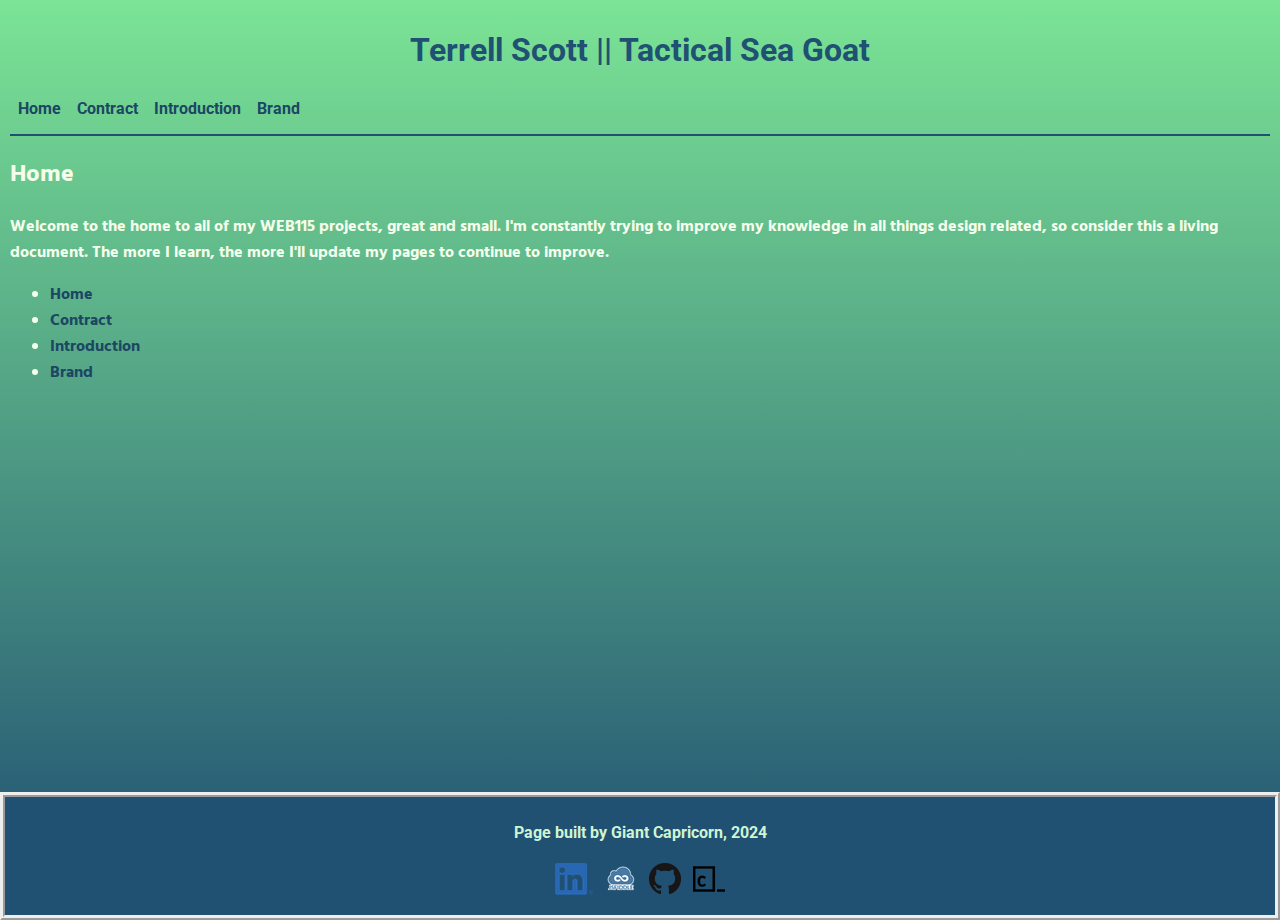
<file: index.html>
<!DOCTYPE html>
<html lang="en">
  <head>
    <meta charset="UTF-8">
    <meta name="viewport" content="width=device-width, initial-scale=1.0">
    <link rel="stylesheet" href="styles.css">
    <link rel="preconnect" href="https://fonts.googleapis.com">
    <link rel="preconnect" href="https://fonts.gstatic.com" crossorigin>
    <link href="https://fonts.googleapis.com/css2?family=Hind:wght@300;400;500;600;700&family=Roboto:ital,wght@0,100;0,300;0,400;0,500;0,700;0,900;1,100;1,300;1,400;1,500;1,700;1,900&display=swap" rel="stylesheet">
    <link rel="icon" href="images/favicon.ico" type="image/x-icon">
    <title>Terrell Scott || Tactical Sea Goat WEB115 Index</title>
    <script src="https://lint.page/kit/67ff88.js" crossorigin="anonymous"></script>
  </head>
  <body>
    <header>
      <h1>Terrell Scott || Tactical Sea Goat</h1>        
           <nav>
              <ul>
                  <li><a href="index.html">Home</a></li>
                  <li><a href="web115contract.html">Contract</a></li>
                  <li><a href="introduction.html">Introduction</a></li>
                  <li><a href="brand.html">Brand</a></li>
              </ul>
           </nav>  
           <hr>
  </header>
    <main>
      <h2>Home</h2>
      <p>Welcome to the home to all of my WEB115 projects, great and small. I'm constantly trying to improve my knowledge in all things design related, so consider this a living document. The more I learn, the more I'll update my pages to continue to improve.</p>
      <nav>
        <ul>
          <li><a href="index.html">Home</a></li>
          <li><a href="web115contract.html">Contract</a></li>
          <li><a href="introduction.html">Introduction</a></li>
          <li><a href="brand.html">Brand</a></li>
        </ul>
      </nav>
    </main>
    <footer>
      <p>Page built by Giant Capricorn, 2024</p>
      <!-- <p>
        <a
          href="http://validator.w3.org/check?uri=" target="_blank"
        >
          <img src="images/vh5.gif" alt="html validator button" />
        </a> &nbsp
        <a
          href="http://jigsaw.w3.org/css-validator/validator/check?uri=" target="_blank"
          <img src="images/vcss-blue.png" alt="css validator button" />
        </a>
      </p> -->
      <p>
        <nav>
         <a href="https://www.linkedin.com/learning/?u=76141674" target="_blank">
            <img src="images/li-icon.png" alt="linkedin icon"> &nbsp
         </a> 
         <a href="https://jsfiddle.net/user/tdscott1978" target="_blank"><img src="images/jsfiddle.png" alt="jsfiddle icon"> &nbsp</a>
         <a href="https://github.com/terrellscott"><img src="images/ghicon.png" alt="github icon"> &nbsp</a>
         <a href="https://www.codecademy.com/profiles/tscott33"><img src="images/ccicon.png" alt="codecademy icon"></a>
        </nav>
      </p>
    </footer>
  </body>
</html>
</file>
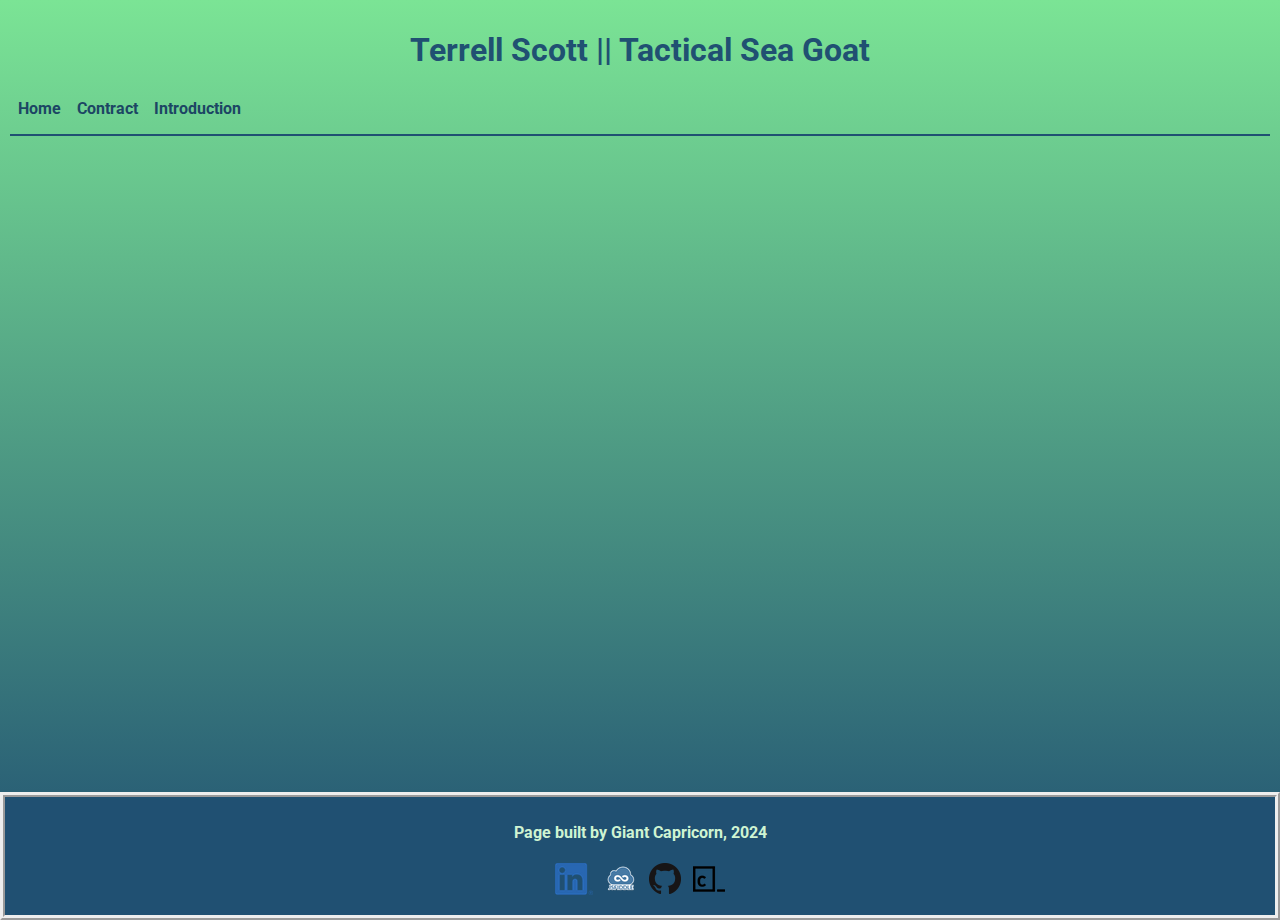
<file: boilerplate.html>
<!DOCTYPE html>
<html lang="en">
<head>
    <meta charset="UTF-8">
    <meta name="viewport" content="width=device-width, initial-scale=1.0">
    <link rel="stylesheet" href="styles.css">
    <link rel="preconnect" href="https://fonts.googleapis.com">
    <link rel="preconnect" href="https://fonts.gstatic.com" crossorigin>
    <link href="https://fonts.googleapis.com/css2?family=Hind:wght@300;400;500;600;700&family=Roboto:ital,wght@0,100;0,300;0,400;0,500;0,700;0,900;1,100;1,300;1,400;1,500;1,700;1,900&display=swap" rel="stylesheet">
    <link rel="icon" href="images/favicon.ico" type="image/x-icon">
    <title>Terrell Scott's Sea Goat WEB115</title>
    <script src="https://lint.page/kit/67ff88.js" crossorigin="anonymous"></script>
</head>
<body>
    <header>
        <h1>Terrell Scott || Tactical Sea Goat</h1>        
             <nav>
                <ul>
                    <li><a href="index.html">Home</a></li>
                    <li><a href="web115contract.html">Contract</a></li>
                    <li><a href="introduction.html">Introduction</a></li>
                </ul>
             </nav>  
             <hr>
    </header>
<main>
    <h2></h2>      

    </main>
    <footer>
        <p>Page built by Giant Capricorn, 2024</p>
        <!-- <p>
          <a
            href="http://validator.w3.org/check?uri=" target="_blank"
          >
            <img src="images/vh5.gif" alt="html validator button" />
          </a> &nbsp
          <a
            href="http://jigsaw.w3.org/css-validator/validator/check?uri=" target="_blank"
            <img src="images/vcss-blue.png" alt="css validator button" />
          </a>
        </p> -->
        <p>
          <nav>
           <a href="https://www.linkedin.com/learning/?u=76141674" target="_blank">
              <img src="images/li-icon.png" alt="linkedin icon"> &nbsp
           </a> 
           <a href="https://jsfiddle.net/user/tdscott1978" target="_blank"><img src="images/jsfiddle.png" alt="jsfiddle icon"> &nbsp</a>
           <a href="https://github.com/terrellscott"><img src="images/ghicon.png" alt="github icon"> &nbsp</a>
           <a href="https://www.codecademy.com/profiles/tscott33"><img src="images/ccicon.png" alt="codecademy icon"></a>
          </nav>
        </p>
      </footer>
</body>
</html>
</file>
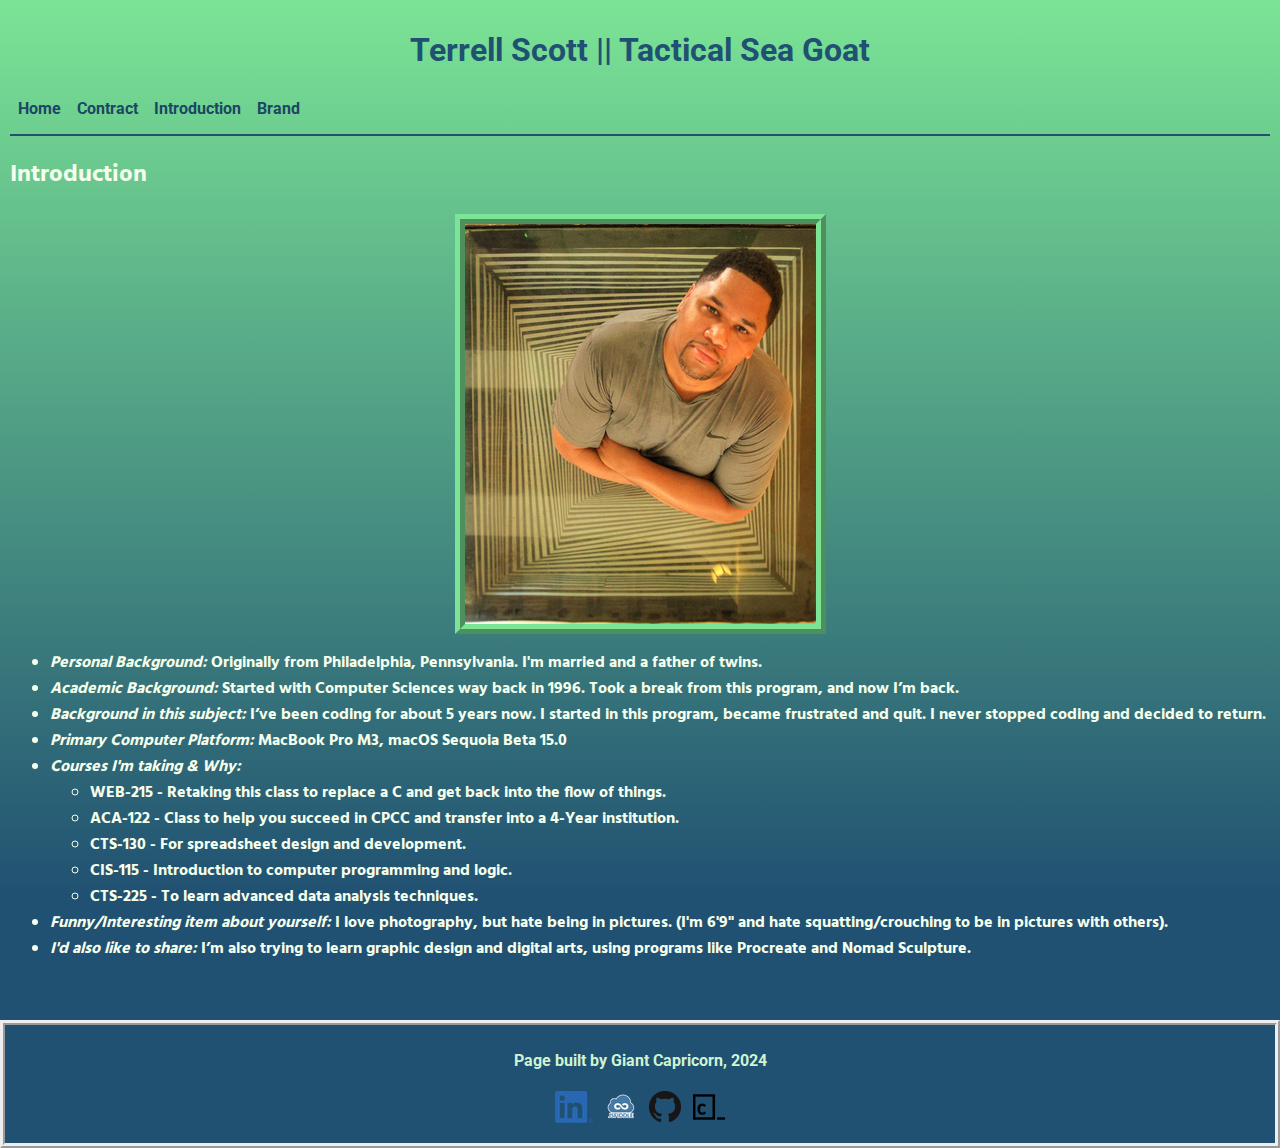
<file: introduction.html>
<!DOCTYPE html>
<html lang="en">
<head>
    <meta charset="UTF-8">
    <meta name="viewport" content="width=device-width, initial-scale=1.0">
    <link rel="stylesheet" href="styles.css">
    <link rel="preconnect" href="https://fonts.googleapis.com">
    <link rel="preconnect" href="https://fonts.gstatic.com" crossorigin>
    <link href="https://fonts.googleapis.com/css2?family=Hind:wght@300;400;500;600;700&family=Roboto:ital,wght@0,100;0,300;0,400;0,500;0,700;0,900;1,100;1,300;1,400;1,500;1,700;1,900&display=swap" rel="stylesheet">
    <link rel="icon" href="images/favicon.ico" type="image/x-icon">
    <title>Terrell Scott || Tactical Sea Goat WEB115 Introduction</title>
    <script src="https://lint.page/kit/67ff88.js" crossorigin="anonymous"></script>
</head>
<body>
    <header>
        <h1>Terrell Scott ||  Tactical Sea Goat</h1>  
         <nav>
            <ul>
                <li><a href="index.html">Home</a></li>
                <li><a href="web115contract.html">Contract</a></li>
                <li><a href="introduction.html">Introduction</a></li>
                <li><a href="brand.html">Brand</a></li>
            </ul>
         </nav>  
         <hr>
    </header>
    <main>
       <h2>Introduction</h2>   
       <img src="images/xenses.jpg" alt="Me at Xenses Park in Mexico" height="400">
       
       <ul>
        <li><em>Personal Background: </em>Originally from Philadelphia, Pennsylvania. I'm married and a father of twins.
        </li>
        <li><em>Academic Background: </em>Started with Computer Sciences way back in 1996. Took a break from this program, and now I’m back.</li>
        <li><em>Background in this subject: </em>I’ve been coding for about 5 years now. I started in this program, became frustrated and quit. I never stopped coding and decided to return. 
        </li>
        <li><em>Primary Computer Platform: </em>MacBook Pro M3, macOS Sequoia Beta 15.0</li>
        <li><em>Courses I'm taking &#38 Why: </em>
            <ul>
                <li>WEB-215 - Retaking this class to replace a C and get back into the flow of things.</li>
                <li>ACA-122 - Class to help you succeed in CPCC and transfer into a 4-Year institution.
                </li>
                <li>CTS-130 - For spreadsheet design and development.
                </li>
                <li>CIS-115 - Introduction to computer programming and logic.</li>
                <li>CTS-225 - To learn advanced data analysis techniques.
                </li>
            </ul>
        </li>
        <li><em>Funny/Interesting item about yourself: </em>I love photography, but hate being in pictures. (I'm 6'9" and hate squatting/crouching to be in pictures with others).</li>
        <li><em>I'd also like to share: </em>I’m also trying to learn graphic design and digital arts, using programs like Procreate and Nomad Sculpture.
        </li>
       </ul>
    </main>
    <footer>
        <p>Page built by Giant Capricorn, 2024</p>
        <!-- <p>
          <a
            href="http://validator.w3.org/check?uri=" target="_blank"
          >
            <img src="images/vh5.gif" alt="html validator button" />
          </a> &nbsp
          <a
            href="http://jigsaw.w3.org/css-validator/validator/check?uri=" target="_blank">
            <img src="images/vcss-blue.png" alt="css validator button" />
          </a>
        </p> -->
        <p>
          <nav>
           <a href="https://www.linkedin.com/learning/?u=76141674" target="_blank">
              <img src="images/li-icon.png" alt="linkedin icon"> &nbsp
           </a> 
           <a href="https://jsfiddle.net/user/tdscott1978" target="_blank"><img src="images/jsfiddle.png" alt="jsfiddle icon"> &nbsp</a>
           <a href="https://github.com/terrellscott"><img src="images/ghicon.png" alt="github icon"> &nbsp</a>
           <a href="https://www.codecademy.com/profiles/tscott33"><img src="images/ccicon.png" alt="codecademy icon"></a>
          </nav>
        </p>
      </footer>
</body>
</html>
</file>
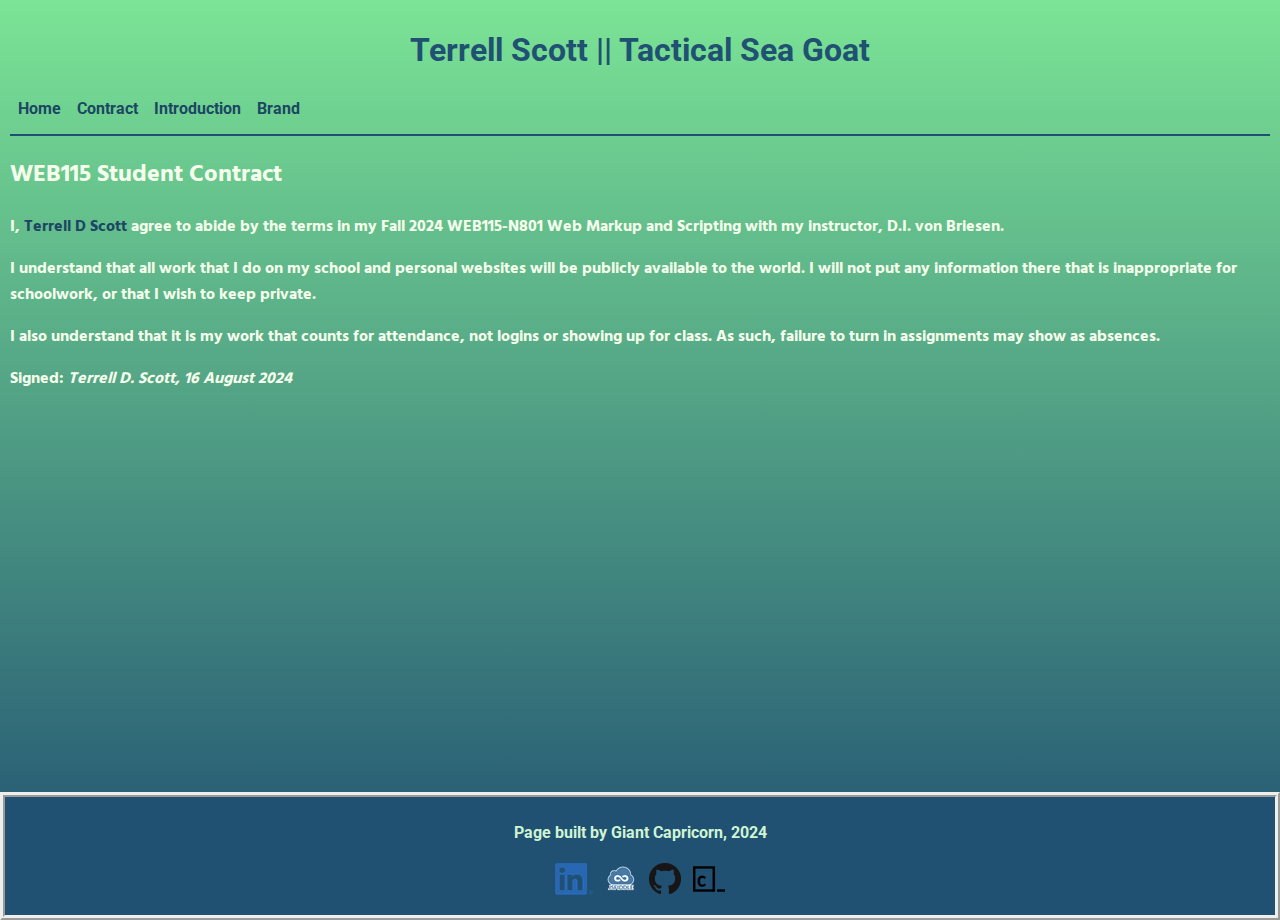
<file: web115contract.html>
<!DOCTYPE html>
<html lang="en">
  <head>
    <meta charset="UTF-8">
    <meta name="viewport" content="width=device-width, initial-scale=1.0">
    <link rel="stylesheet" href="styles.css">
    <link rel="preconnect" href="https://fonts.googleapis.com">
    <link rel="preconnect" href="https://fonts.gstatic.com" crossorigin>
    <link href="https://fonts.googleapis.com/css2?family=Hind:wght@300;400;500;600;700&family=Roboto:ital,wght@0,100;0,300;0,400;0,500;0,700;0,900;1,100;1,300;1,400;1,500;1,700;1,900&display=swap" rel="stylesheet">
    <link rel="icon" href="images/favicon.ico" type="image/x-icon">
    <title>Terrell Scott || Tactical Sea Goat WEB115 Contract</title>
    <script src="https://lint.page/kit/67ff88.js" crossorigin="anonymous"></script>
  </head>
  <body>
    <header>
      <h1>Terrell Scott || Tactical Sea Goat</h1>
      <nav>
        <ul>
          <li><a href="index.html">Home</a></li>
          <li><a href="web115contract.html">Contract</a></li>
          <li><a href="introduction.html">Introduction</a></li>
          <li><a href="brand.html">Brand</a></li>
        </ul>
      </nav>
      <hr>
    </header>

    <main>
      <h2>WEB115 Student Contract</h2>
      <p>
        I, <a href="introduction.html">Terrell D Scott</a> agree to abide by the
        terms in my Fall 2024 WEB115-N801 Web Markup and Scripting with my
        instructor, D.I. von Briesen.
      </p>

      <p>
        I understand that all work that I do on my school and personal websites
        will be publicly available to the world. I will not put any information
        there that is inappropriate for schoolwork, or that I wish to keep
        private.
      </p>

      <p>
        I also understand that it is my work that counts for attendance, not
        logins or showing up for class. As such, failure to turn in assignments
        may show as absences.
      </p>

      <p>Signed: <i>Terrell D. Scott, 16 August 2024</i></p>
    </main>

    <footer>
      <p>Page built by Giant Capricorn, 2024</p>
      <!-- <p>
        <a
          href="http://validator.w3.org/check?uri=https://terrellscott.github.io/web115contract.html" target="_blank"
        >
          <img src="images/vh5.gif" alt="html validator button" />
        </a> &nbsp
        <a
          href="http://jigsaw.w3.org/css-validator/validator/check?uri=https://terrellscott.github.io/web115contract.html" target="_blank"
        >
          <img src="images/vcss-blue.png" alt="css validator button" />
        </a>
      </p> -->
      <p>
        <nav>
         <a href="https://www.linkedin.com/learning/?u=76141674" target="_blank">
            <img src="images/li-icon.png" alt="linkedin icon"> &nbsp
         </a> 
         <a href="https://jsfiddle.net/user/tdscott1978" target="_blank"><img src="images/jsfiddle.png" alt="jsfiddle icon"> &nbsp</a>
         <a href="https://github.com/terrellscott"><img src="images/ghicon.png" alt="github icon"> &nbsp</a>
         <a href="https://www.codecademy.com/profiles/tscott33"><img src="images/ccicon.png" alt="codecademy icon"></a>
        </nav>
      </p>
    </footer>
  </body>
</html>
</file>
<file: styles.css>
body {
    margin: 0;
    padding: 10px;
    background-color: #205072;    
    color: #F5FFEB;
    font-family: "Hind", sans-serif;
    font-weight: bold;
    background-image: linear-gradient(#7BE495, #205072);
    background-attachment: fixed;
    position: relative;
    min-height: 100vh;
}

header {   
    color: #205072;
    text-align: center;
    height: 10%;
    font-family: "Roboto", sans-serif;
}

header ul {
    list-style-type: none;
    margin: 0;
    padding: 0;
    overflow: hidden;
}

header li {
    display: inline;
    float: left;
}

header li a {
    display: block;
    text-align: center;
    padding: 8px;
    text-decoration: none;
}

hr {
    border: 1px solid #205072;
}


main {
    padding-bottom: 10rem;   
    
}

main img {
    display: block;
    margin-left: auto;
    margin-right: auto;
    border : 10px ridge #7BE495;
}
footer {
    
    background-color: #205072;
    color: #CFF4D2;
    padding: 10px 0;
    text-align: center;
    bottom: 0;
    left: 0;
    height: auto;
    width: 100%;    
    font-family: "Roboto", sans-serif;
    box-sizing: border-box;
    border-width: 5px;
    border-style: ridge;
    position: absolute;
    height: 8rem;
    
}

footer nav {
    padding: 5px;

}

a:link {
    color: #1c4664;
    text-decoration: none;
}

a:visited {
    color: #1c4664;
    text-decoration: none;
}

a:hover {
    color: #F5FFEB;
    text-decoration: underline;
}
</file>
